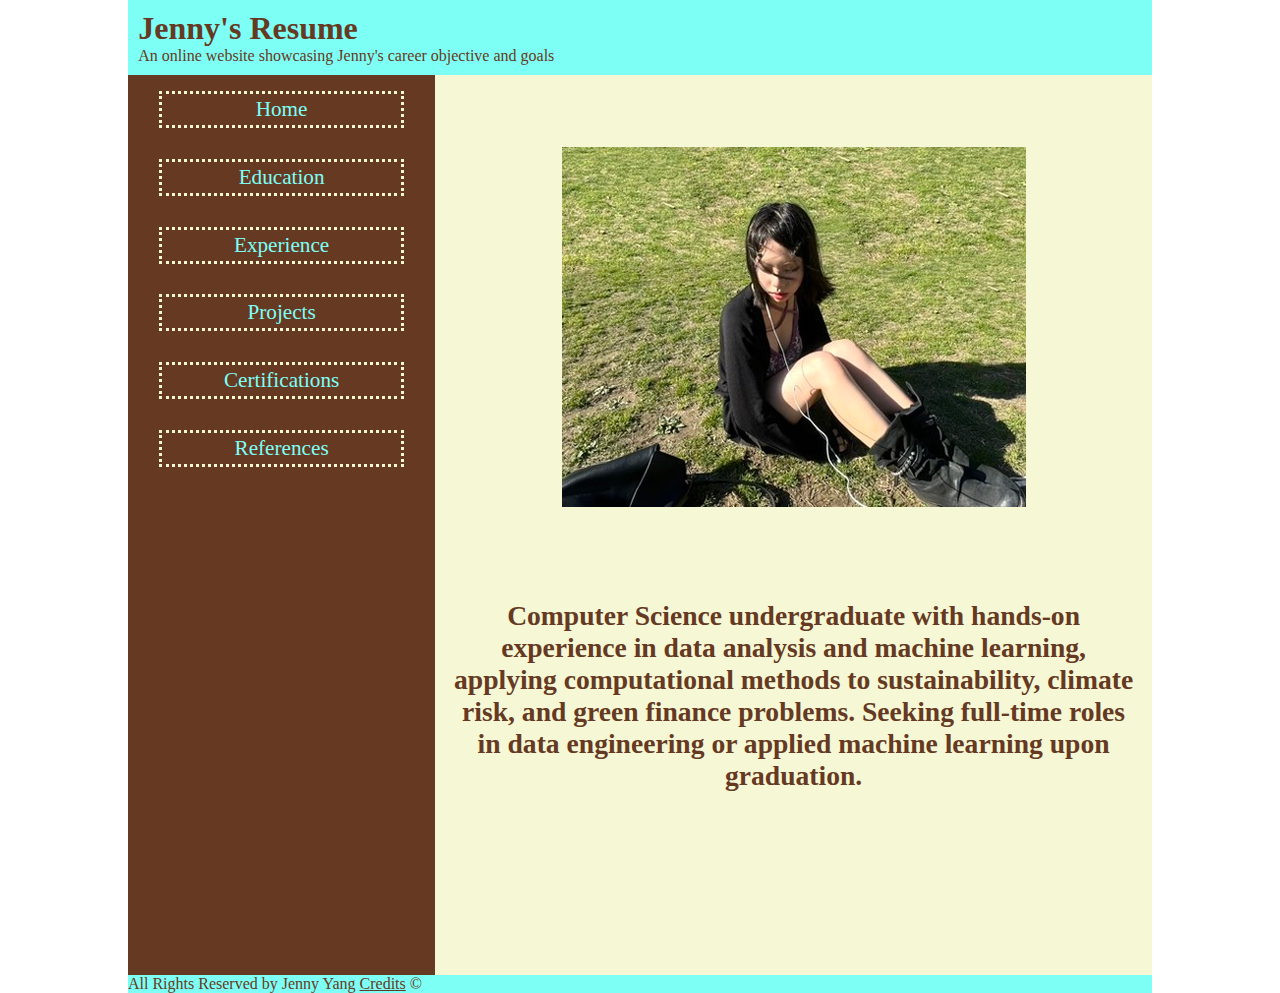
<file: index.html>
<!DOCTYPE html>
<html lang="en">
    <head>
        <meta charset="UTF-8">
        <title>Home | Resume</title>
        <link type="text/css"  rel="stylesheet" href="index.css">
    </head>
    <body>
        <div id="page-wrapper">
            <header>
                <h1>Jenny's Resume</h1>
                <p>An online website showcasing Jenny's career objective and goals</p>
            </header>
            <div id="nav-main">
                <nav>
                    <ul>
                        <li><a href="index.html">Home</a></li>
                        <li><a href="education.html">Education</a></li>
                        <li><a href="experiences.html">Experience</a></li>
                        <li><a href="projects.html">Projects</a></li>
                        <li><a href="certs.html">Certifications</a></li>
                        <li><a href="references.html">References</a></li>
                    </ul>
                </nav>
                <main>
                    <img src="src/profile.jpg" alt="Jenny Yang">
                    <h4>
                        Computer Science undergraduate with hands-on experience in data analysis and machine learning, applying
                        computational methods to sustainability, climate risk, and green finance problems. Seeking full-time roles in data
                        engineering or applied machine learning upon graduation.
                    </h4>
                </main>
            </div>
            <footer>
                <p> All Rights Reserved by Jenny Yang <a href=""> Credits</a> &#169;</p>
            </footer>
        </div>
    </body>
</html>
</file>
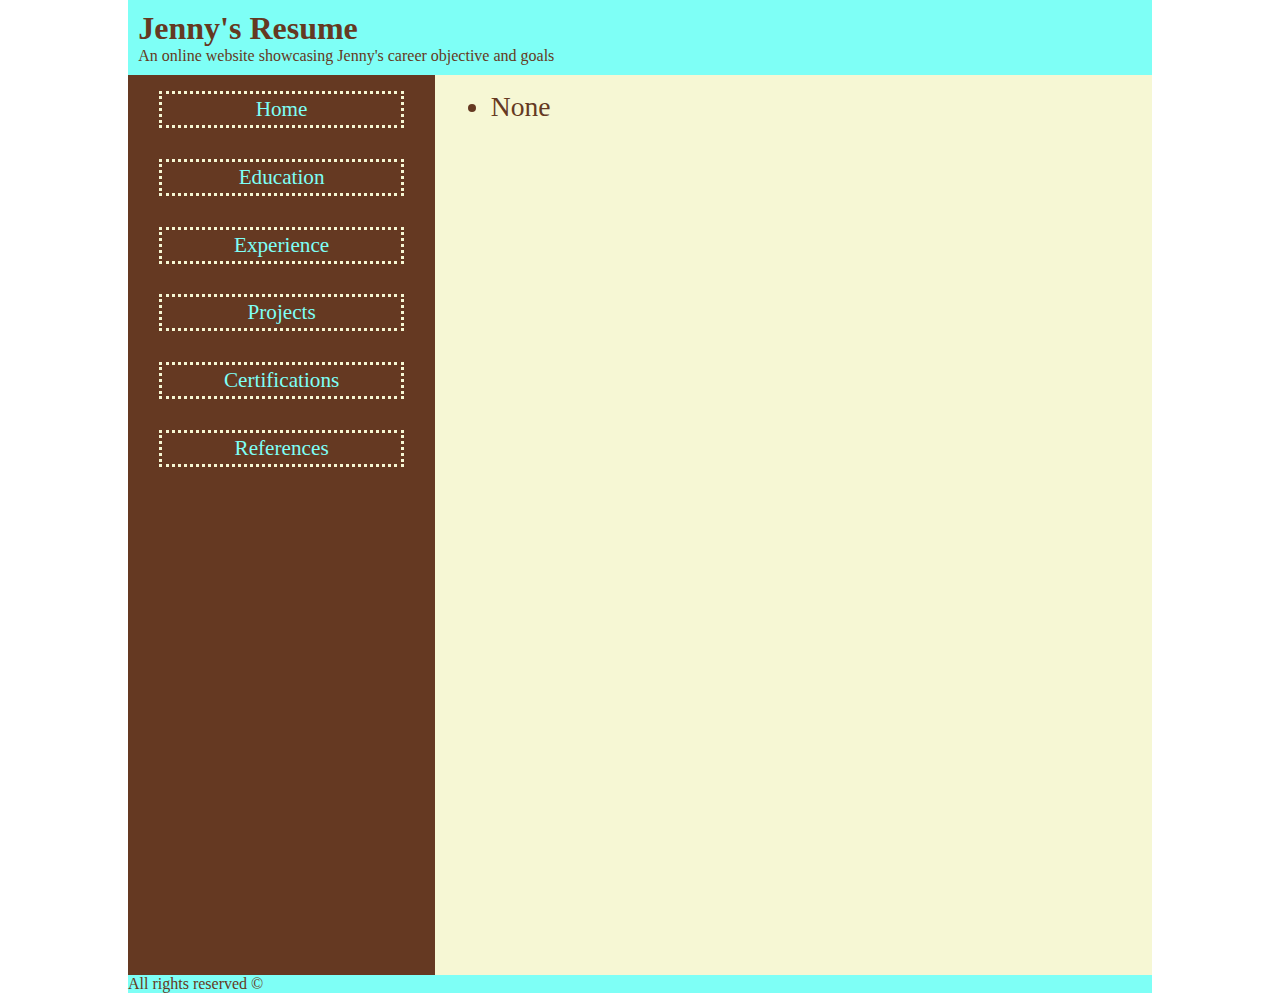
<file: certs.html>
<!DOCTYPE html>
<html lang="en">
    <head>
        <meta charset="UTF-8">
        <title>Certifications | Resume</title>
        <link type="text/css"  rel="stylesheet" href="index.css">
    </head>
    <body>
        <div id="page-wrapper">
            <header>
                <h1>Jenny's Resume</h1>
                <p>An online website showcasing Jenny's career objective and goals</p>
            </header>
                <div id="nav-main">
                    <nav>
                        <ul>
                            <li><a href="index.html">Home</a></li>
                            <li><a href="education.html">Education</a></li>
                            <li><a href="experiences.html">Experience</a></li>
                            <li><a href="projects.html">Projects</a></li>
                            <li><a href="certs.html">Certifications</a></li>
                        <li><a href="references.html">References</a></li>
                        </ul>
                    </nav>
                    <main class="certs-page">
                        <ul>
                            <li>None</li>
                        </ul>
                    </main>
                </div>
            <footer>
                <p> All rights reserved &#169; </p>
            </footer>
        </div>
    </body>
</html>
</file>
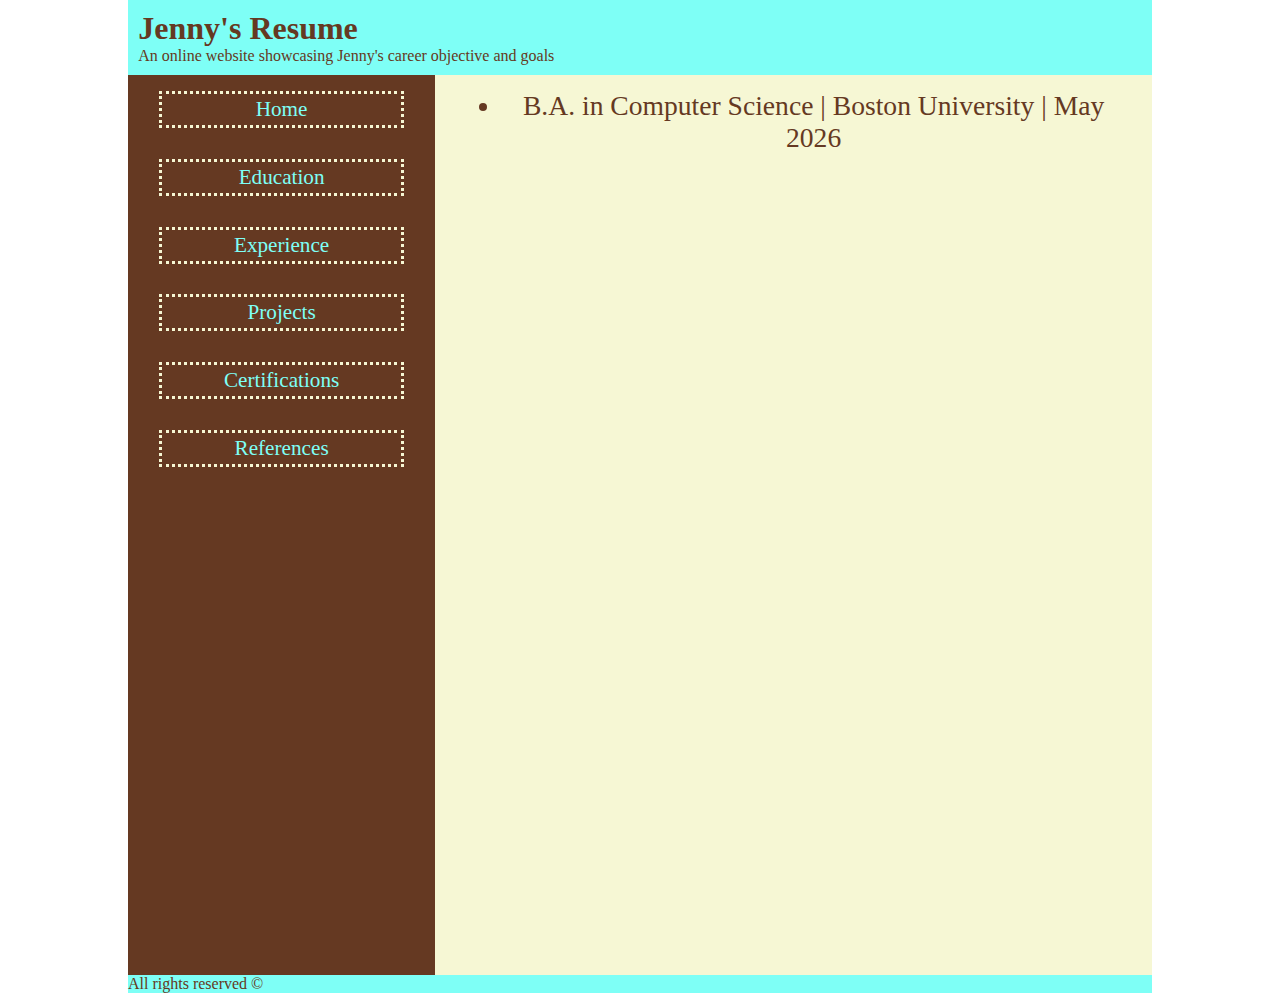
<file: education.html>
<!DOCTYPE html>
<html lang="en">
    <head>
        <meta charset="UTF-8">
        <title>Education | Resume</title>
        <link type="text/css"  rel="stylesheet" href="index.css">
    </head>
    <body>
        <div id="page-wrapper">
            <header>
                <h1>Jenny's Resume</h1>
                <p>An online website showcasing Jenny's career objective and goals</p>
            </header>
            <div id="nav-main">
                <nav>
                    <ul>
                        <li><a href="index.html">Home</a></li>
                        <li><a href="education.html">Education</a></li>
                        <li><a href="experiences.html">Experience</a></li>
                        <li><a href="projects.html">Projects</a></li>
                        <li><a href="certs.html">Certifications</a></li>
                        <li><a href="references.html">References</a></li>
                    </ul>
                </nav>
                <main class="education">
                    <ul>
                        <li>B.A. in Computer Science | Boston University | May 2026</li>
                    </ul>
                </main>
            </div>
            <footer>
                <p> All rights reserved &#169; </p>
            </footer>
        </div>
    </body>
</html>
</file>
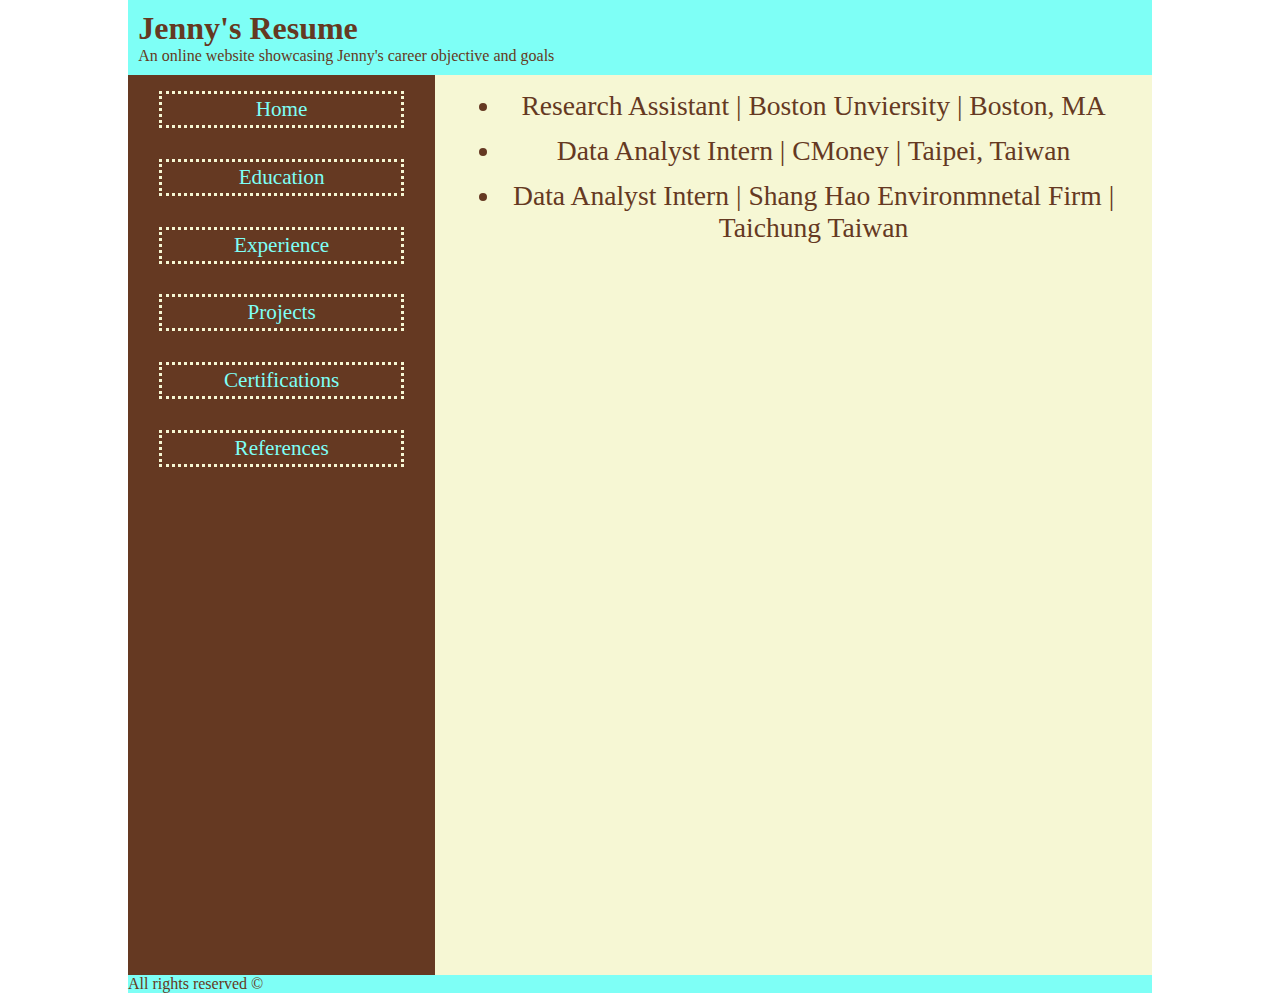
<file: experiences.html>
<!DOCTYPE html>
<html lang="en">
    <head>
        <meta charset="UTF-8">
        <title>Experiences | Resume</title>
        <link type="text/css"  rel="stylesheet" href="index.css">
    </head>
    <body>
        <div id="page-wrapper">
            <header>
                <h1>Jenny's Resume</h1>
                <p>An online website showcasing Jenny's career objective and goals</p>
            </header>
            <div id="nav-main">
                <nav>
                    <ul>
                        <li><a href="index.html">Home</a></li>
                        <li><a href="education.html">Education</a></li>
                        <li><a href="experiences.html">Experience</a></li>
                        <li><a href="projects.html">Projects</a></li>
                        <li><a href="certs.html">Certifications</a></li>
                        <li><a href="references.html">References</a></li>
                    </ul>
                </nav>
                <main class="experience">
                    <ul>
                        <li>Research Assistant | Boston Unviersity | Boston, MA</li>
                        <li>Data Analyst Intern | CMoney | Taipei, Taiwan</li>
                        <li>Data Analyst Intern | Shang Hao Environmnetal Firm | Taichung Taiwan</li>
                    </ul>
                </main>
            </div>
            <footer>
                <p> All rights reserved &#169; </p>
            </footer>
        </div>
    </body>
</html>
</file>
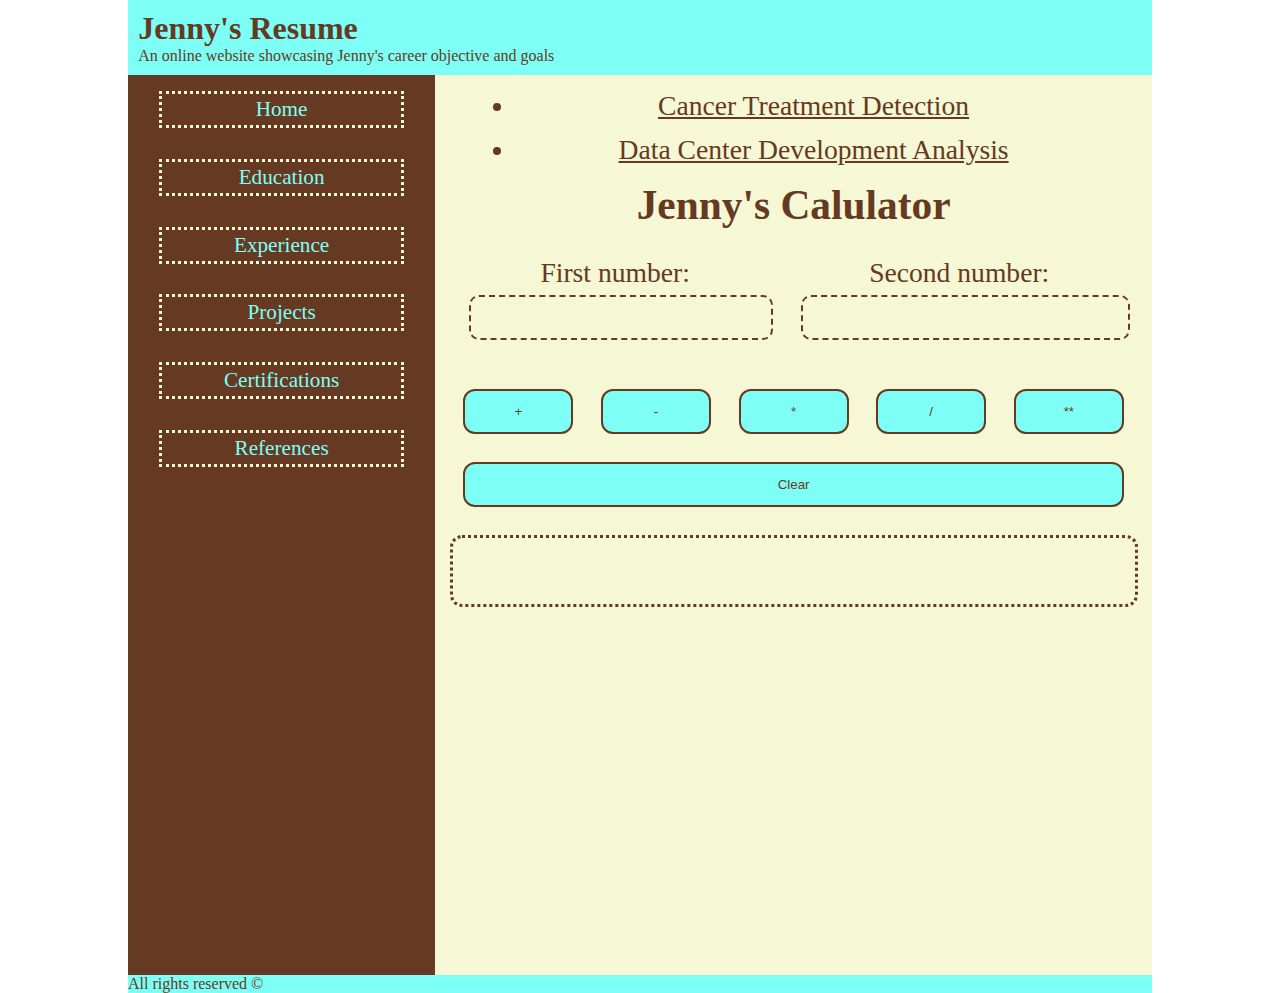
<file: projects.html>
<!DOCTYPE html>
<html lang="en">
    <head>
        <meta charset="UTF-8">
        <title>Projects | Resume</title>
        <link type="text/css"  rel="stylesheet" href="index.css">
    </head>
    <body>
        <div id="page-wrapper">
            <header>
                <h1>Jenny's Resume</h1>
                <p>An online website showcasing Jenny's career objective and goals</p>
            </header>
            <div id="nav-main">
                <nav>
                    <ul>
                        <li><a href="index.html">Home</a></li>
                        <li><a href="education.html">Education</a></li>
                        <li><a href="experiences.html">Experience</a></li>
                        <li><a href="projects.html">Projects</a></li>
                        <li><a href="certs.html">Certifications</a></li>
                        <li><a href="references.html">References</a></li>
                    </ul>
                </nav>
                <main class="projects">
                    <div class="project">
                        <ul>
                            <li><a href="https://github.com/janeisjaded/Error-Detection-in-Radiation-Oncology">Cancer Treatment Detection</a></li>
                            <li><a href="https://github.com/janeisjaded/Data-Center-Development-Analysis.git">Data Center Development Analysis</a></li>
                        </ul>
                    </div>

                    <div class="calculator">
                        <h2>Jenny's Calulator</h2>
                    </div>

                    <div class="calc__inputs">
                        <div class="field">
                        <label for="first">First number:</label>
                        <input id="first" type="number" step="any">
                    </div>

                    <div class="field">
                        <label for="second">Second number:</label>
                        <input id="second" type="number" step="any">
                        </div>
                    </div>

                    <div class="calc__buttons">
                        <button onclick="doAdd()">+</button>
                        <button onclick="doSub()">-</button>
                        <button onclick="doMul()">*</button>
                        <button onclick="doDiv()">/</button>
                        <button onclick="power()">**</button>
                        <button onclick="clearCalc()">Clear</button>
                    </div>

                    <div class="calc__result">
                        <h2 id="output"></h2>
                    </div>
                </main>
            </div>
            <footer>
                <p> All rights reserved &#169; </p>
            </footer>
            <script src="index.js"></script>
        </div>
    </body>
</html>
</file>
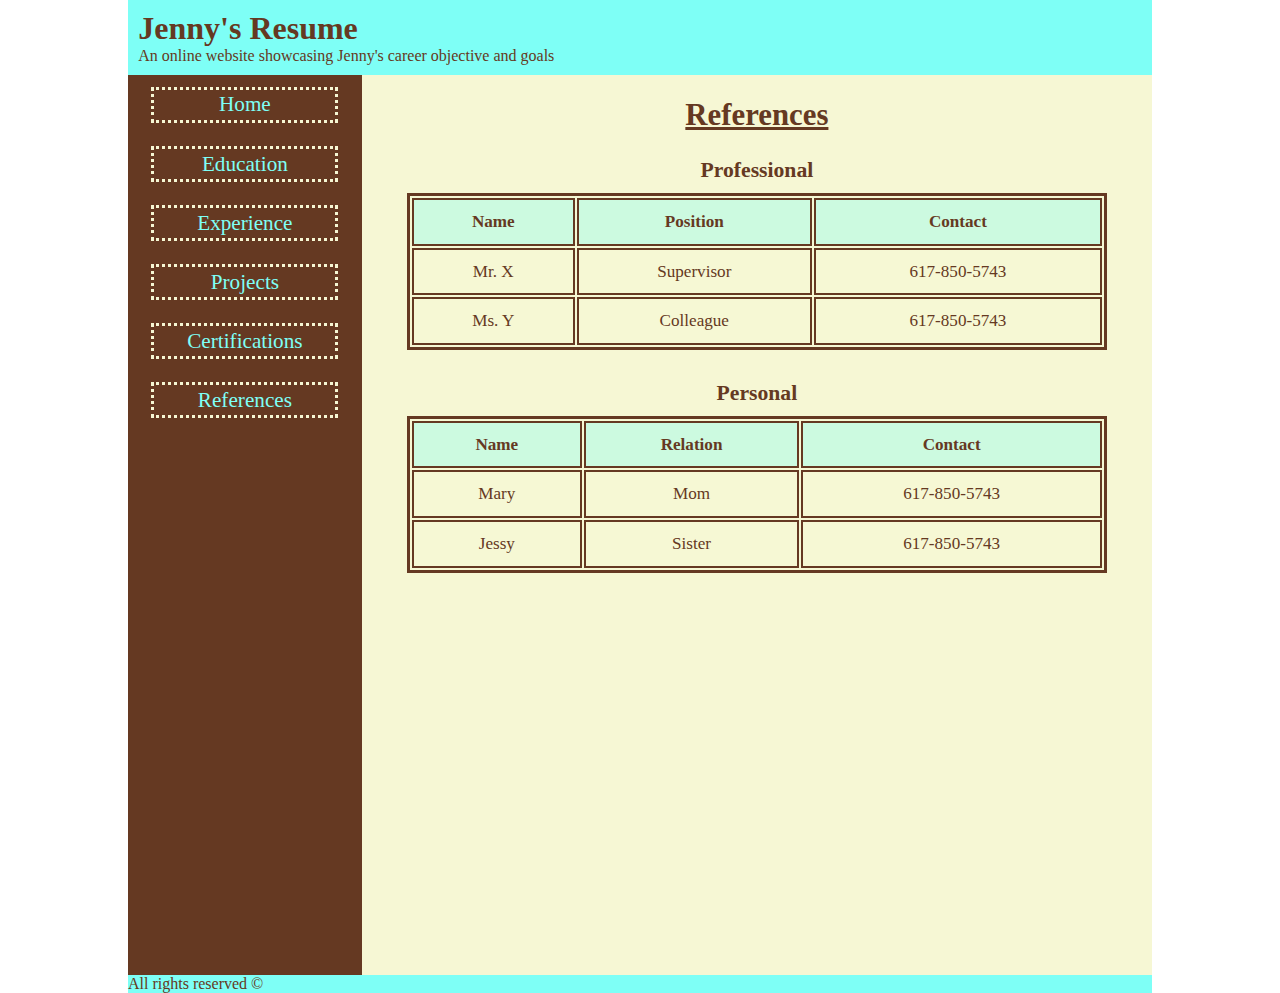
<file: references.html>
<!DOCTYPE html>
<html lang="en">
    <head>
        <meta charset="UTF-8">
        <title>References | Resume</title>
        <link type="text/css"  rel="stylesheet" href="index.css">
    </head>
    <body>
        <div id="page-wrapper">
            <header>
                <h1>Jenny's Resume</h1>
                <p>An online website showcasing Jenny's career objective and goals</p>
            </header>
            <div id="nav-main">
                <nav>
                    <ul>
                        <li><a href="index.html">Home</a></li>
                        <li><a href="education.html">Education</a></li>
                        <li><a href="experiences.html">Experience</a></li>
                        <li><a href="projects.html">Projects</a></li>
                        <li><a href="certs.html">Certifications</a></li>
                        <li><a href="references.html">References</a></li>
                    </ul>
                </nav>
            <main class="references-page">
                <h2 class="ref-title">References</h2>
                <section class="ref-section">
                    <h3>Professional</h3>
                    <table class="ref-table">
                    <thead>
                        <tr>
                        <th>Name</th>
                        <th>Position</th>
                        <th>Contact</th>
                        </tr>
                    </thead>
                    <tbody>
                        <tr>
                        <td>Mr. X</td>
                        <td>Supervisor</td>
                        <td>617-850-5743</td>
                        </tr>
                        <tr>
                        <td>Ms. Y</td>
                        <td>Colleague</td>
                        <td>617-850-5743</td>
                        </tr>
                    </tbody>
                    </table>
                </section>

                <section class="ref-section">
                    <h3>Personal</h3>
                    <table class="ref-table">
                    <thead>
                        <tr>
                        <th>Name</th>
                        <th>Relation</th>
                        <th>Contact</th>
                        </tr>
                    </thead>
                    <tbody>
                        <tr>
                        <td>Mary</td>
                        <td>Mom</td>
                        <td>617-850-5743</td>
                        </tr>
                        <tr>
                        <td>Jessy</td>
                        <td>Sister</td>
                        <td>617-850-5743</td>
                        </tr>
                    </tbody>
                    </table>
                </section>
            </main>
            </div>
            <footer>
                <p> All rights reserved &#169; </p>
            </footer>
        </div>
    </body>
</html>
</file>
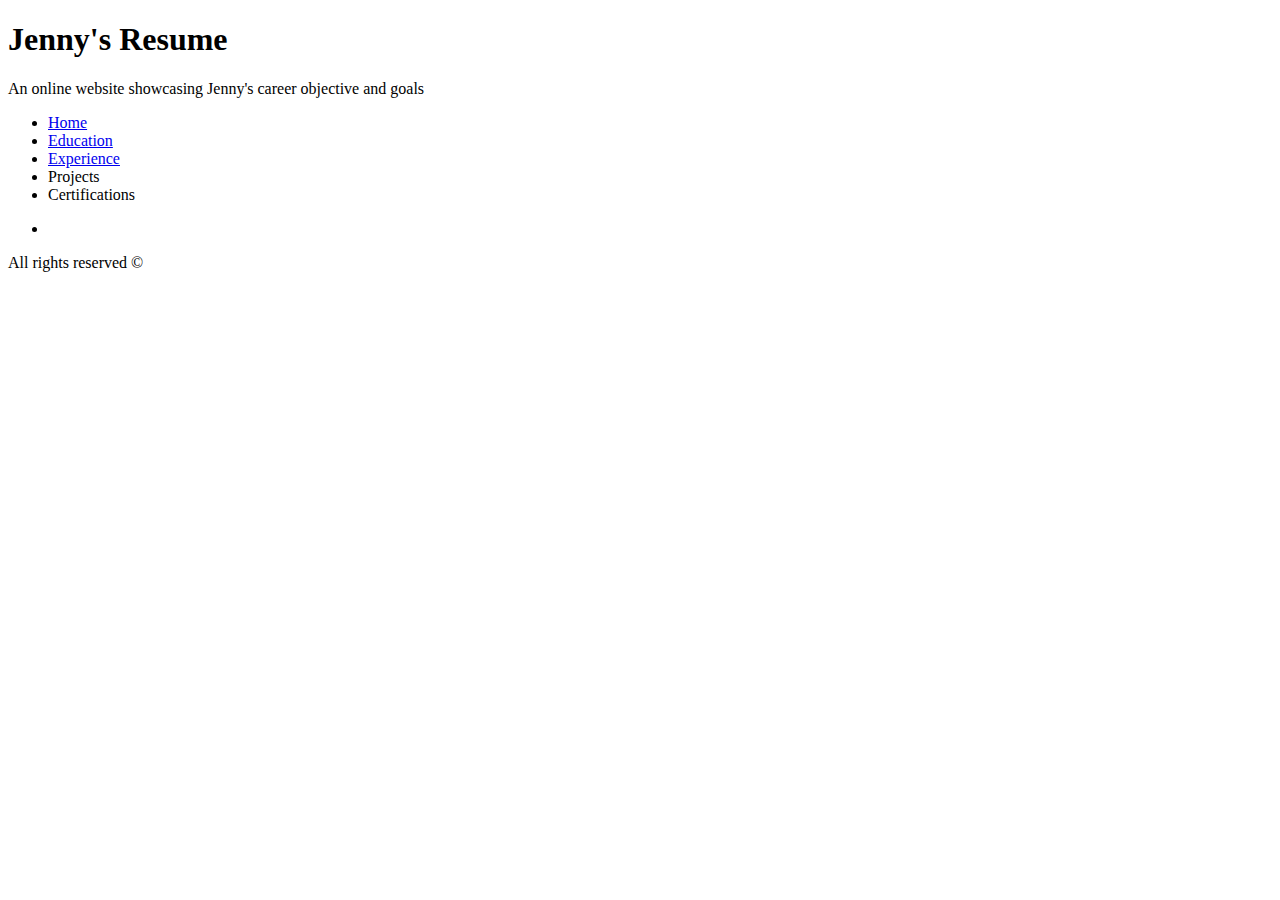
<file: mp-1/certs.html>
<!DOCTYPE html>
<html lang="en">
    <head>
        <meta charset="UTF-8">
        <title>Certifications | Resume</title>
        <link rel=""stylesheet" type="text/css"  href="indec.css">
    </head>
    <body>
        <header>
            <h1>Jenny's Resume</h1>
            <p>An online website showcasing Jenny's career objective and goals</p>
        </header>
        <nav>
            <ul>
                <li><a href="index.html">Home</a></li>
                <li><a href="education.html">Education</a></li>
                <li><a href="experiences.html">Experience</a></li>
                <li><a href="projects.html"></a>Projects</li>
                <li><a href="certs.html"></a>Certifications</li>
            </ul>
        </nav>
        <main>
            <ul>
                <li></li>
            </ul>
        </main>
        <footer>
            <p> All rights reserved &#169; </p>
        </footer>
    </body>
</html>
</file>
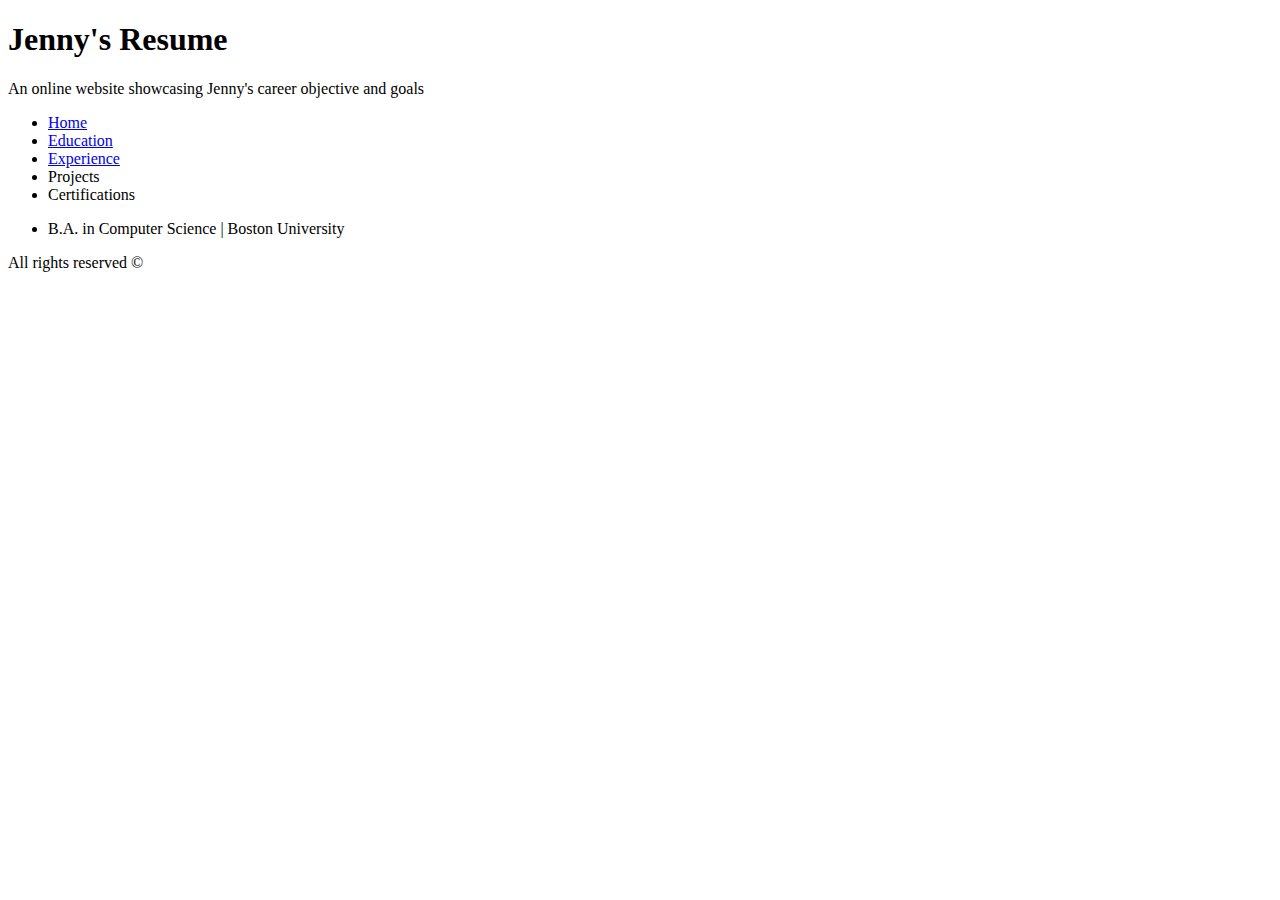
<file: mp-1/education.html>
<!DOCTYPE html>
<html lang="en">
    <head>
        <meta charset="UTF-8">
        <title>Education | Resume</title>
        <link rel=""stylesheet" type="text/css"  href="indec.css">
    </head>
    <body>
            <div id="page-wrapper">
            <header>
                <h1>Jenny's Resume</h1>
                <p>An online website showcasing Jenny's career objective and goals</p>
            </header>
            <nav>
                <ul>
                    <li><a href="index.html">Home</a></li>
                    <li><a href="education.html">Education</a></li>
                    <li><a href="experiences.html">Experience</a></li>
                    <li><a href="projects.html"></a>Projects</li>
                    <li><a href="certs.html"></a>Certifications</li>
                </ul>
            </nav>
            <main>
                <ul>
                    <li>B.A. in Computer Science | Boston University</li>
                </ul>

            </main>
            <footer>
                <p> All rights reserved &#169; </p>
            </footer>
        </div>
    </body>
</html>
</file>
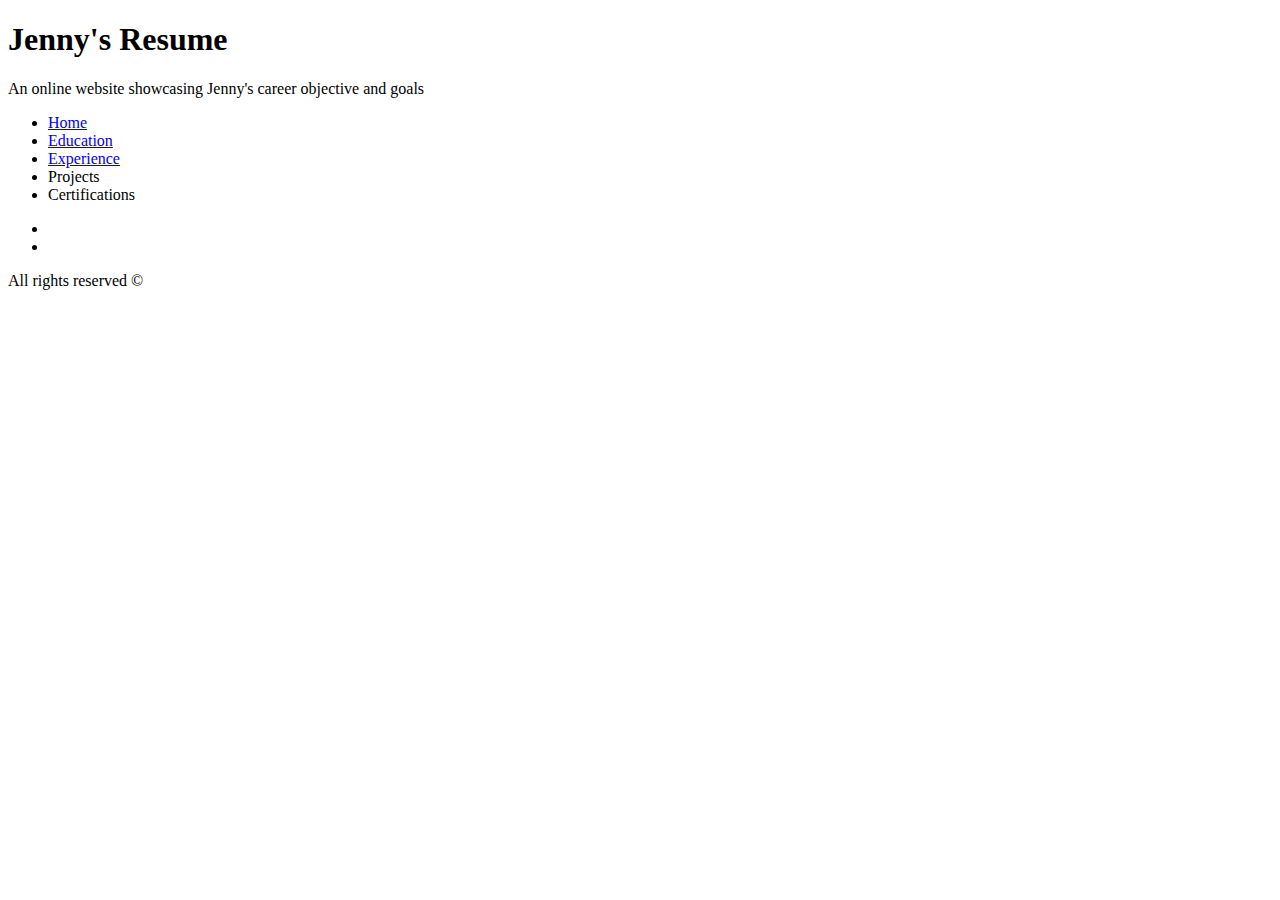
<file: mp-1/experiences.html>
<!DOCTYPE html>
<html lang="en">
    <head>
        <meta charset="UTF-8">
        <title>Experiences | Resume</title>
        <link rel=""stylesheet" type="text/css"  href="indec.css">
    </head>
    <body>
        <header>
            <h1>Jenny's Resume</h1>
            <p>An online website showcasing Jenny's career objective and goals</p>
        </header>
        <nav>
            <ul>
                <li><a href="index.html">Home</a></li>
                <li><a href="education.html">Education</a></li>
                <li><a href="experiences.html">Experience</a></li>
                <li><a href="projects.html"></a>Projects</li>
                <li><a href="certs.html"></a>Certifications</li>
            </ul>
        </nav>
        <main>
            <ul>
                <li></li>
                <li></li>
            </ul>
        </main>
        <footer>
            <p> All rights reserved &#169; </p>
        </footer>
    </body>
</html>
</file>
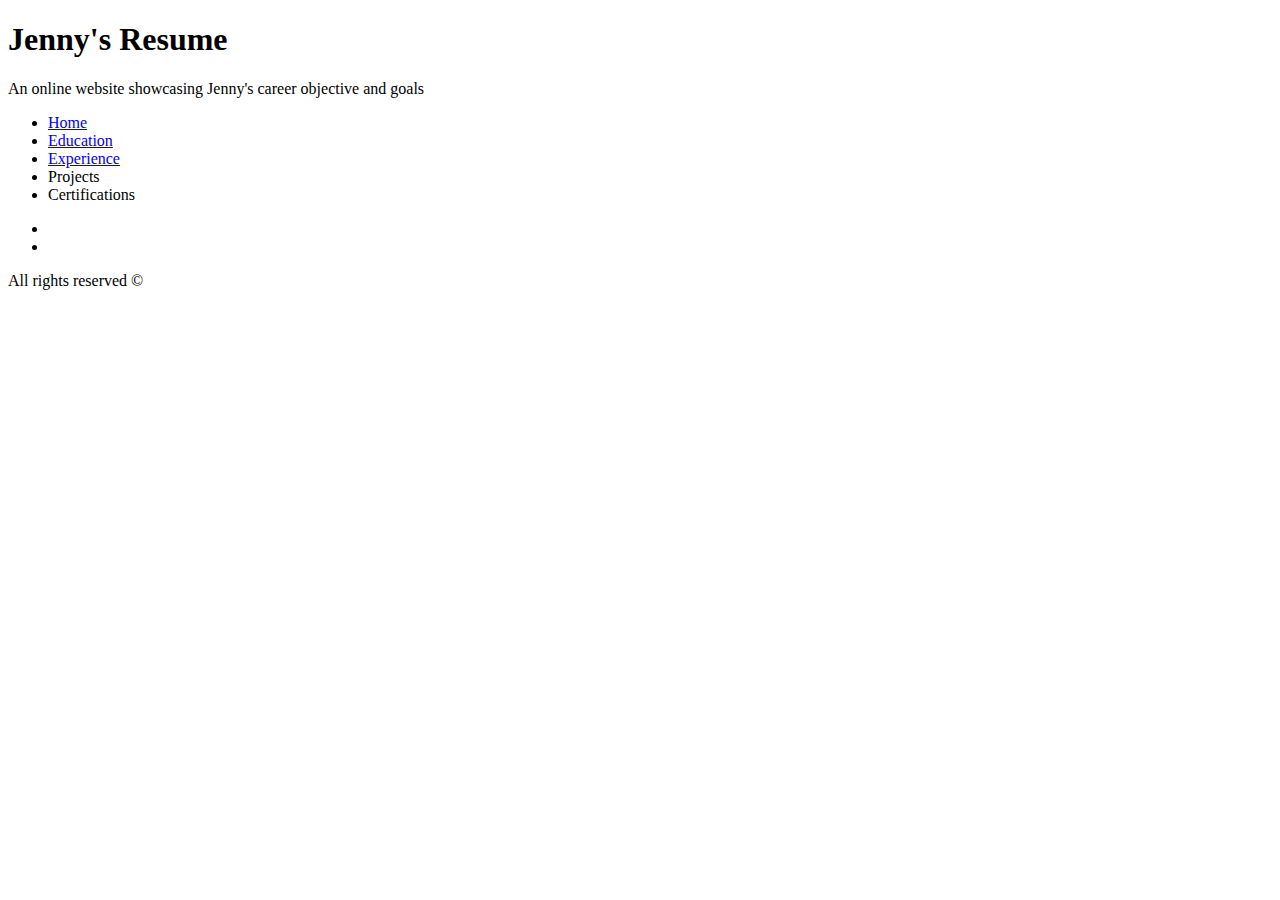
<file: mp-1/projects.html>
<!DOCTYPE html>
<html lang="en">
    <head>
        <meta charset="UTF-8">
        <title>Projects | Resume</title>
        <link rel=""stylesheet" type="text/css"  href="indec.css">
    </head>
    <body>
        <header>
            <h1>Jenny's Resume</h1>
            <p>An online website showcasing Jenny's career objective and goals</p>
        </header>
        <nav>
            <ul>
                <li><a href="index.html">Home</a></li>
                <li><a href="education.html">Education</a></li>
                <li><a href="experiences.html">Experience</a></li>
                <li><a href="projects.html"></a>Projects</li>
                <li><a href="certs.html"></a>Certifications</li>
            </ul>
        </nav>
        <main>
            <ul>
                <li></li>
                <li></li>
                
            </ul>
        </main>
        <footer>
            <p> All rights reserved &#169; </p>
        </footer>
    </body>
</html>
</file>
<file: index.css>
*{
    margin: 0;
    box-sizing: border-box;
    color: rgb(101, 57, 34);

}

#page-wrapper{
    width: 80vw; /*hardware so we use vw*/
    background-color: rgb(246, 247, 212);
    margin: 0 auto;
}

#nav-main{
    width: 100%; /*relative to parent so we use percentage*/
    display: flex;
    flex-direction: row;
    font-family: fantasy;

}

header{
    padding: 1%;
}

main{
    width: 70%;
    height: 100vh;
    text-align: center;
    font-size: calc(2px + 2vw);
    font-family: fantasy;
    color: rgb(101, 57, 34);
}

main *{
    margin: 2%;
}

main img{
    max-width: 80%;
    margin: 10% auto;
}

nav{
    width: 30%;
    background-color: rgb(101, 57, 34);
    font-family: fantasy;
}

nav ul{
    padding-left: 0;
    list-style: none;
    display: flex;
    flex-direction: column;
    align-items: center;
}

nav li{
    border: 3px dotted rgb(246, 247, 212);
    margin: 5% auto;
    width: 80%;
    padding: 1%;
    text-align: center;
}

nav a{
    color: rgb(126, 255, 246);
    font-size: calc(2px + 1.5vw);
    text-decoration: none;
}

header, footer{
    background-color: rgb(126, 255, 246);
    font-family: fantasy;
}

@media  screen and (max-width: 750px) {
    #nav-main{
        flex-direction: column;
    }
    nav, main{
        width: 100%;
    }
    nav ul{
        display: flex;
        flex-direction: row;
        justify-content: space-evenly;
    }
    nav li{
        width: 18%;
        padding: 1%;
        margin: 1%;
    }
    header{
        text-align: center;
    }
    main{
        height: 100vh;
    }
}

.project ul{
  font-size: calc(2px + 2vw);
  font-family: fantasy;
}

.calc__inputs {
  display: flex;
}

.field input {
  width: 100%;
  padding: calc(8px + 0.4vw);
  border: 2px dashed rgb(101, 57, 34);
  border-radius: 10px;
  background-color: rgb(246, 247, 212);
}

.calc__buttons {
  display: flex;
  flex-wrap: wrap;
}

.calc__buttons button {
  flex: 1 1 90px;
  padding: calc(8px + 0.4vw);
  border: 2px solid rgb(101, 57, 34);
  border-radius: 12px;
  background-color: rgb(126, 255, 246);
}

.calc__result {
  border: 3px dotted rgb(101, 57, 34);
  border-radius: 12px;
  padding: calc(10px + 0.8vw);
  display: flex;
  text-align: center;
  display: grid;
}

/* Certifications page */
.certs-page {
  display: flex;
}

/* References page  */
.references-page {
  width: 100%;
  display: flex;
  flex-direction: column;
  align-items: center;
  padding: calc(10px + 1vw);
}

.references-page * {
  margin: 0;
}

.ref-title {
  font-size: calc(18px + 1vw);
  margin-bottom: calc(12px + 1vw);
  text-decoration: underline;
}

.ref-section {
  width: min(700px, 95%);
  margin-bottom: calc(18px + 1vw);
  text-align: center;
}

.ref-section h3 {
  margin-bottom: 10px;
  font-size: calc(14px + 0.6vw);
}

.ref-table {
  width: 100%;
  border: 3px solid rgb(101, 57, 34);
  background-color: rgba(246, 247, 212, 0.9);
}

.ref-table th,
.ref-table td {
  border: 2px solid rgb(101, 57, 34);
  padding: calc(8px + 0.3vw);
  font-size: calc(12px + 0.4vw);
}

.ref-table th {
  background-color: rgba(126, 255, 246, 0.35);
}
</file>
